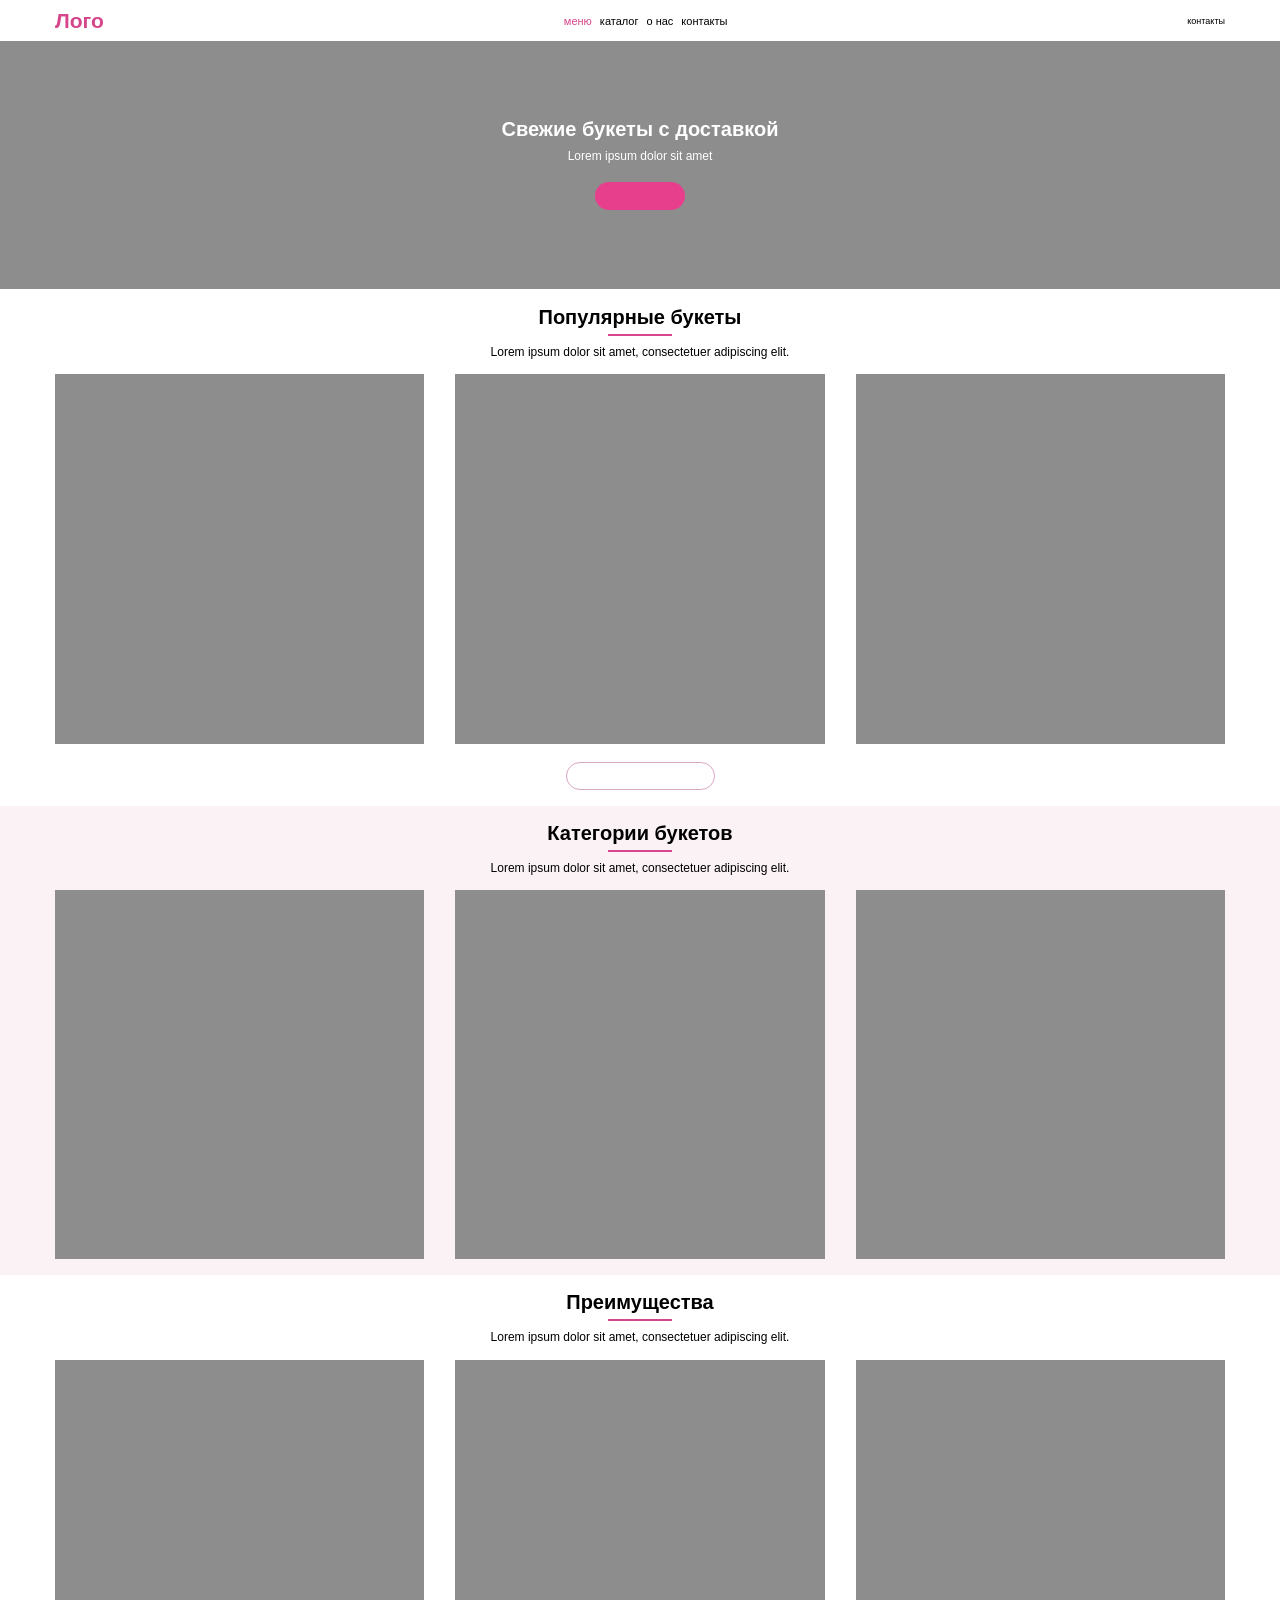
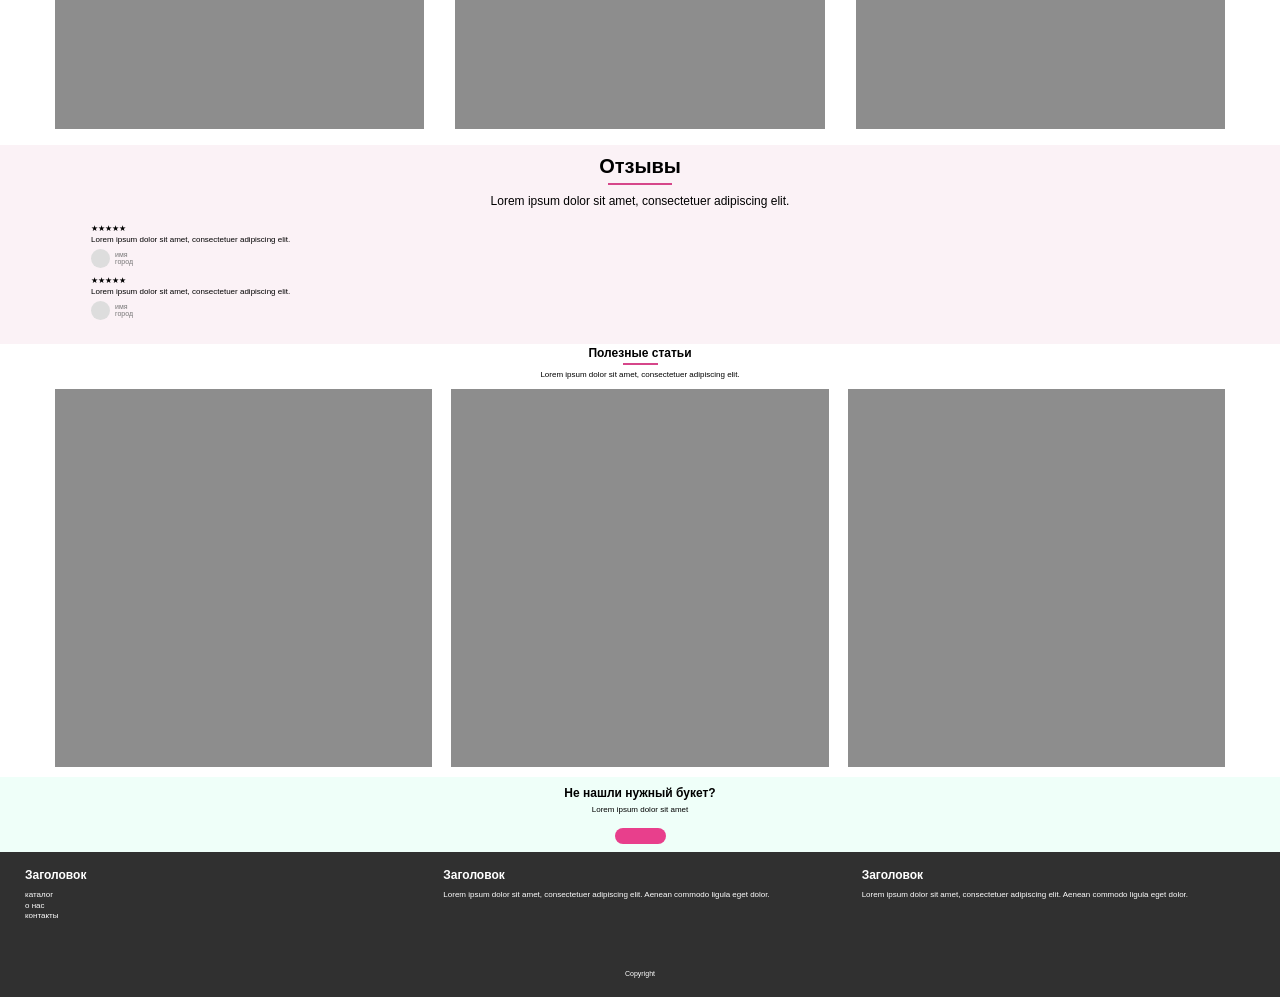
<file: index.html>
<!DOCTYPE html>
<html lang="ru">
<head>
    <meta charset="UTF-8">
    <meta name="viewport" content="width=device-width, initial-scale=1.0">
    <title>Букеты</title>
    <link rel="stylesheet" href="style.css">
</head>
<body>
<div class="page">

    <header class="header">
        <div class="header__logo">Лого</div>
        <nav class="header__nav">
            <a class="header__link header__link--active" href="#">меню</a>
            <a class="header__link" href="#">каталог</a>
            <a class="header__link" href="about.html">о нас</a>
            <a class="header__link" href="#">контакты</a>
        </nav>
        <a class="header__contacts" href="#">контакты</a>
    </header>

    <main>
        <section class="hero">
            <div class="hero__content">
                <h1 class="hero__title">Свежие букеты с доставкой</h1>
                <p class="hero__text">Lorem ipsum dolor sit amet</p>
                <a class="button button--pink" href="#">Кнопка</a>
            </div>
        </section>

        <section class="section section--white popular">
            <div class="section__head">
                <h2 class="section__title">Популярные букеты</h2>
                <span class="section__line"></span>
                <p class="section__text">Lorem ipsum dolor sit amet, consectetuer adipiscing elit.</p>
            </div>
            <div class="cards cards--three">
                <article class="card"><div class="card__image"></div></article>
                <article class="card"><div class="card__image"></div></article>
                <article class="card"><div class="card__image"></div></article>
            </div>
            <a class="button button--outline" href="#">Смотреть</a>
        </section>

        <section class="section section--pink categories">
            <div class="section__head">
                <h2 class="section__title">Категории букетов</h2>
                <span class="section__line"></span>
                <p class="section__text">Lorem ipsum dolor sit amet, consectetuer adipiscing elit.</p>
            </div>
            <div class="cards cards--three">
                <article class="card"><div class="card__image"></div></article>
                <article class="card"><div class="card__image"></div></article>
                <article class="card"><div class="card__image"></div></article>
            </div>
        </section>

        <section class="section section--white advantages">
            <div class="section__head">
                <h2 class="section__title">Преимущества</h2>
                <span class="section__line"></span>
                <p class="section__text">Lorem ipsum dolor sit amet, consectetuer adipiscing elit.</p>
            </div>
            <div class="cards cards--three">
                <article class="card"><div class="card__image"></div></article>
                <article class="card"><div class="card__image"></div></article>
                <article class="card"><div class="card__image"></div></article>
            </div>
        </section>

        <section class="section section--pink reviews">
            <div class="section__head">
                <h2 class="section__title">Отзывы</h2>
                <span class="section__line"></span>
                <p class="section__text">Lorem ipsum dolor sit amet, consectetuer adipiscing elit.</p>
            </div>
            <div class="reviews__list">
                <article class="review">
                    <div class="review__stars">★★★★★</div>
                    <p class="review__text">Lorem ipsum dolor sit amet, consectetuer adipiscing elit.</p>
                    <div class="review__person">
                        <span class="review__avatar"></span>
                        <span>имя<br>город</span>
                    </div>
                </article>
                <article class="review">
                    <div class="review__stars">★★★★★</div>
                    <p class="review__text">Lorem ipsum dolor sit amet, consectetuer adipiscing elit.</p>
                    <div class="review__person">
                        <span class="review__avatar"></span>
                        <span>имя<br>город</span>
                    </div>
                </article>
            </div>
        </section>

        <section class="section section--white articles">
            <div class="section__head">
                <h2 class="section__title">Полезные статьи</h2>
                <span class="section__line"></span>
                <p class="section__text">Lorem ipsum dolor sit amet, consectetuer adipiscing elit.</p>
            </div>
            <div class="cards cards--three">
                <article class="card"><div class="card__image"></div></article>
                <article class="card"><div class="card__image"></div></article>
                <article class="card"><div class="card__image"></div></article>
            </div>
        </section>

        <section class="section section--mint">
            <div class="section__head section__head--cta">
                <h2 class="section__title">Не нашли нужный букет?</h2>
                <p class="section__text">Lorem ipsum dolor sit amet</p>
                <a class="button button--pink" href="#">Подобрать</a>
            </div>
        </section>
    </main>

    <footer class="footer">
        <div class="footer__columns">
            <div class="footer__column">
                <h3 class="footer__title">Заголовок</h3>
                <a href="#">каталог</a>
                <a href="#">о нас</a>
                <a href="#">контакты</a>
            </div>
            <div class="footer__column">
                <h3 class="footer__title">Заголовок</h3>
                <p>Lorem ipsum dolor sit amet, consectetuer adipiscing elit. Aenean commodo ligula eget dolor.</p>
            </div>
            <div class="footer__column">
                <h3 class="footer__title">Заголовок</h3>
                <p>Lorem ipsum dolor sit amet, consectetuer adipiscing elit. Aenean commodo ligula eget dolor.</p>
            </div>
        </div>
        <div class="footer__copyright">Copyright</div>
    </footer>

</div>
</body>
</html>
</file>
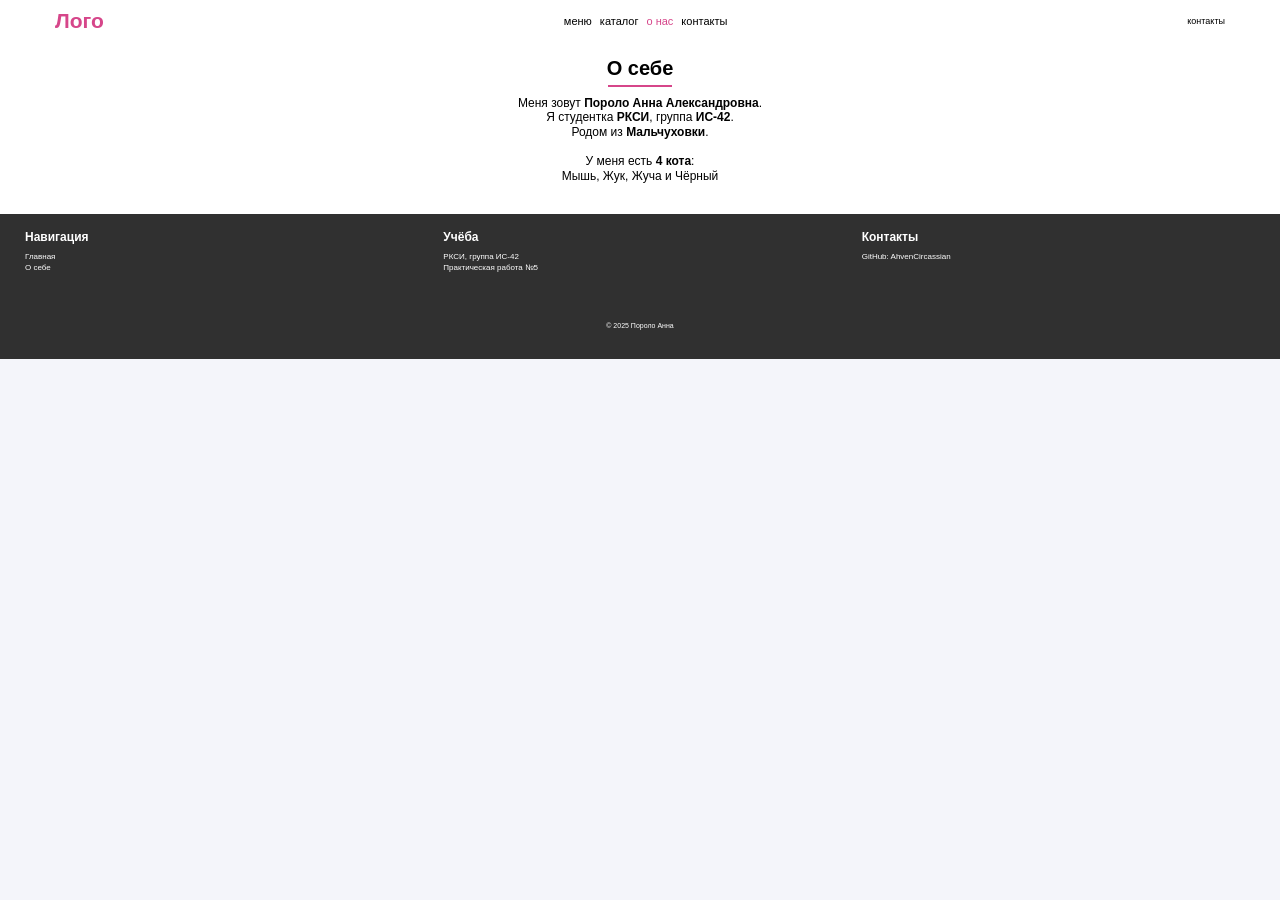
<file: about.html>
<!DOCTYPE html>
<html lang="ru">
<head>
    <meta charset="UTF-8">
    <meta name="viewport" content="width=device-width, initial-scale=1.0">
    <title>О себе — Пороло Анна</title>
    <link rel="stylesheet" href="style.css">
</head>
<body>
<div class="page">

    <header class="header">
        <div class="header__logo">Лого</div>
        <nav class="header__nav">
            <a class="header__link" href="index.html">меню</a>
            <a class="header__link" href="index.html">каталог</a>
            <a class="header__link header__link--active" href="about.html">о нас</a>
            <a class="header__link" href="index.html">контакты</a>
        </nav>
        <a class="header__contacts" href="index.html">контакты</a>
    </header>

    <main>
        <section class="section section--white">
            <div class="section__head">
                <h1 class="section__title">О себе</h1>
                <span class="section__line"></span>
                <p class="section__text">
                    Меня зовут <strong>Пороло Анна Александровна</strong>.<br>
                    Я студентка <strong>РКСИ</strong>, группа <strong>ИС-42</strong>.<br>
                    Родом из <strong>Мальчуховки</strong>.
                </p>
                <p class="section__text" style="margin-top: 15px;">
                    У меня есть <strong>4 кота</strong>:<br>
                    Мышь, Жук, Жуча и Чёрный
                </p>
            </div>
        </section>
    </main>

    <footer class="footer">
        <div class="footer__columns">
            <div class="footer__column">
                <h3 class="footer__title">Навигация</h3>
                <a href="index.html">Главная</a>
                <a href="about.html">О себе</a>
            </div>
            <div class="footer__column">
                <h3 class="footer__title">Учёба</h3>
                <p>РКСИ, группа ИС-42</p>
                <p>Практическая работа №5</p>
            </div>
            <div class="footer__column">
                <h3 class="footer__title">Контакты</h3>
                <p>GitHub: <a href="https://github.com/AhvenCircassian">AhvenCircassian</a></p>
            </div>
        </div>
        <div class="footer__copyright">© 2025 Пороло Анна</div>
    </footer>

</div>
</body>
</html>
</file>
<file: style.css>
* {
    box-sizing: border-box;
    margin: 0;
    padding: 0;
}

html {
    scroll-behavior: smooth;
}

body {
    font-family: Arial, Helvetica, sans-serif;
    background: #f4f5fa;
    color: #000;
    font-size: 14px;
}

a {
    color: inherit;
    text-decoration: none;
}

.page {
    width: 100%;
    max-width: 100%;
    margin: 0 auto;
    background: #fff;
    overflow: hidden;
}

.header {
    height: 41px;
    display: flex;
    align-items: center;
    justify-content: space-between;
    padding: 0 55px;
    background: #fff;
}

.header__logo {
    color: #d6468a;
    font-size: 21px;
    font-weight: 700;
}

.header__nav {
    display: flex;
    gap: 8px;
    align-items: center;
}

.header__link {
    font-size: 11px;
}

.header__link--active {
    color: #d6468a;
}

.header__contacts {
    font-size: 9px;
}

.hero {
    height: 248px;
    background: #8d8d8d;
    display: flex;
    align-items: center;
    justify-content: center;
    text-align: center;
}

.hero__content {
    color: #fff;
    transform: translateY(-1px);
}

.hero__title {
    font-size: 20px;
    margin-bottom: 8px;
}

.hero__text {
    font-size: 12px;
    margin-bottom: 19px;
}

.button {
    display: inline-flex;
    align-items: center;
    justify-content: center;
    height: 28px;
    min-width: 90px;
    padding: 0 18px;
    border-radius: 20px;
    font-size: 0;
}

.button--pink {
    background: #e83f8c;
}

.button--outline {
    width: 149px;
    height: 28px;
    border: 1px solid #d9a5c1;
    color: transparent;
    margin-top: 18px;
}

.section {
    padding: 16px 55px;
    text-align: center;
}

.section--white {
    background: #fff;
}

.section--pink {
    background: #fbf2f6;
}

.section--mint {
    background: #effff9;
}

.section__head {
    margin-bottom: 15px;
}

.section__title {
    font-size: 20px;
    line-height: 1.1;
    font-weight: 700;
}

.section__line {
    display: block;
    width: 64px;
    height: 2px;
    background: #d6468a;
    margin: 6px auto 9px;
}

.section__text {
    font-size: 12px;
    line-height: 1.2;
}

.cards {
    display: grid;
    grid-template-columns: repeat(3, 1fr);
    gap: 31px;
}

.card__image {
    width: 100%;
    aspect-ratio: 1 / 1;
    background: #8d8d8d;
}

.popular {
    min-height: 277px;
    padding-top: 17px;
    padding-bottom: 16px;
}

.categories,
.advantages {
    min-height: 217px;
}

.reviews {
    min-height: 153px;
    text-align: left;
    padding-top: 10px;
}

.reviews .section__head {
    text-align: center;
}

.reviews__list {
    width: 100%;
}

.review {
    margin: 0 0 8px 36px;
}

.review__stars {
    font-size: 8px;
    margin-bottom: 2px;
}

.review__text {
    font-size: 8px;
    margin-bottom: 5px;
}

.review__person {
    display: flex;
    align-items: center;
    gap: 5px;
    font-size: 7px;
    color: #777;
}

.review__avatar {
    display: block;
    width: 19px;
    height: 19px;
    border-radius: 50%;
    background: #ddd;
}

.articles {
    min-height: 126px;
    padding-top: 3px;
    padding-bottom: 10px;
}

.articles .section__head {
    margin-bottom: 10px;
}

.articles .section__title {
    font-size: 12px;
}

.articles .section__line {
    width: 35px;
    margin: 3px auto 5px;
}

.articles .section__text {
    font-size: 8px;
}

.articles .cards {
    gap: 19px;
}

.section--mint {
    min-height: 75px;
    padding-top: 10px;
    padding-bottom: 8px;
}

.section__head--cta {
    margin: 0;
}

.section__head--cta .section__title {
    font-size: 12px;
}

.section__head--cta .section__text {
    font-size: 8px;
    margin: 5px 0 8px;
}

.section__head--cta .button {
    min-width: 51px;
    height: 16px;
}

.footer {
    background: #303030;
    color: #fff;
    min-height: 145px;
    padding: 16px 25px 5px;
}

.footer__columns {
    display: grid;
    grid-template-columns: 1fr 1fr 1fr;
    gap: 25px;
}

.footer__column {
    display: flex;
    flex-direction: column;
    align-items: flex-start;
}

.footer__title {
    font-size: 12px;
    margin-bottom: 8px;
}

.footer__column a,
.footer__column p {
    font-size: 8px;
    line-height: 1.35;
    text-align: left;
}

.footer__copyright {
    text-align: center;
    font-size: 7px;
    margin-top: 48px;
}

@media (max-width: 600px) {
    .page {
        width: 100%;
    }

    .header {
        padding: 0 25px;
    }

    .header__logo {
        font-size: 18px;
    }

    .header__nav {
        gap: 5px;
    }

    .header__link {
        font-size: 9px;
    }

    .header__contacts {
        font-size: 8px;
    }

    .hero {
        height: 180px;
    }

    .hero__title {
        font-size: 18px;
    }

    .section {
        padding-left: 55px;
        padding-right: 55px;
    }

    .section__title {
        font-size: 16px;
    }

    .section__text {
        font-size: 9px;
    }

    .cards {
        gap: 18px;
    }

    .button--outline {
        width: 86px;
        height: 18px;
        margin-top: 10px;
    }

    .popular {
        min-height: 157px;
    }

    .categories,
    .advantages {
        min-height: 123px;
    }

    .reviews {
        min-height: 152px;
    }

    .footer {
        min-height: 145px;
        padding-left: 25px;
        padding-right: 25px;
    }

    .footer__columns {
        gap: 15px;
    }
}

@media (max-width: 360px) {
    .header {
        padding: 0 14px;
    }

    .header__nav {
        gap: 3px;
    }

    .section {
        padding-left: 30px;
        padding-right: 30px;
    }

    .cards {
        gap: 12px;
    }

    .footer__columns {
        gap: 10px;
    }
}
</file>
